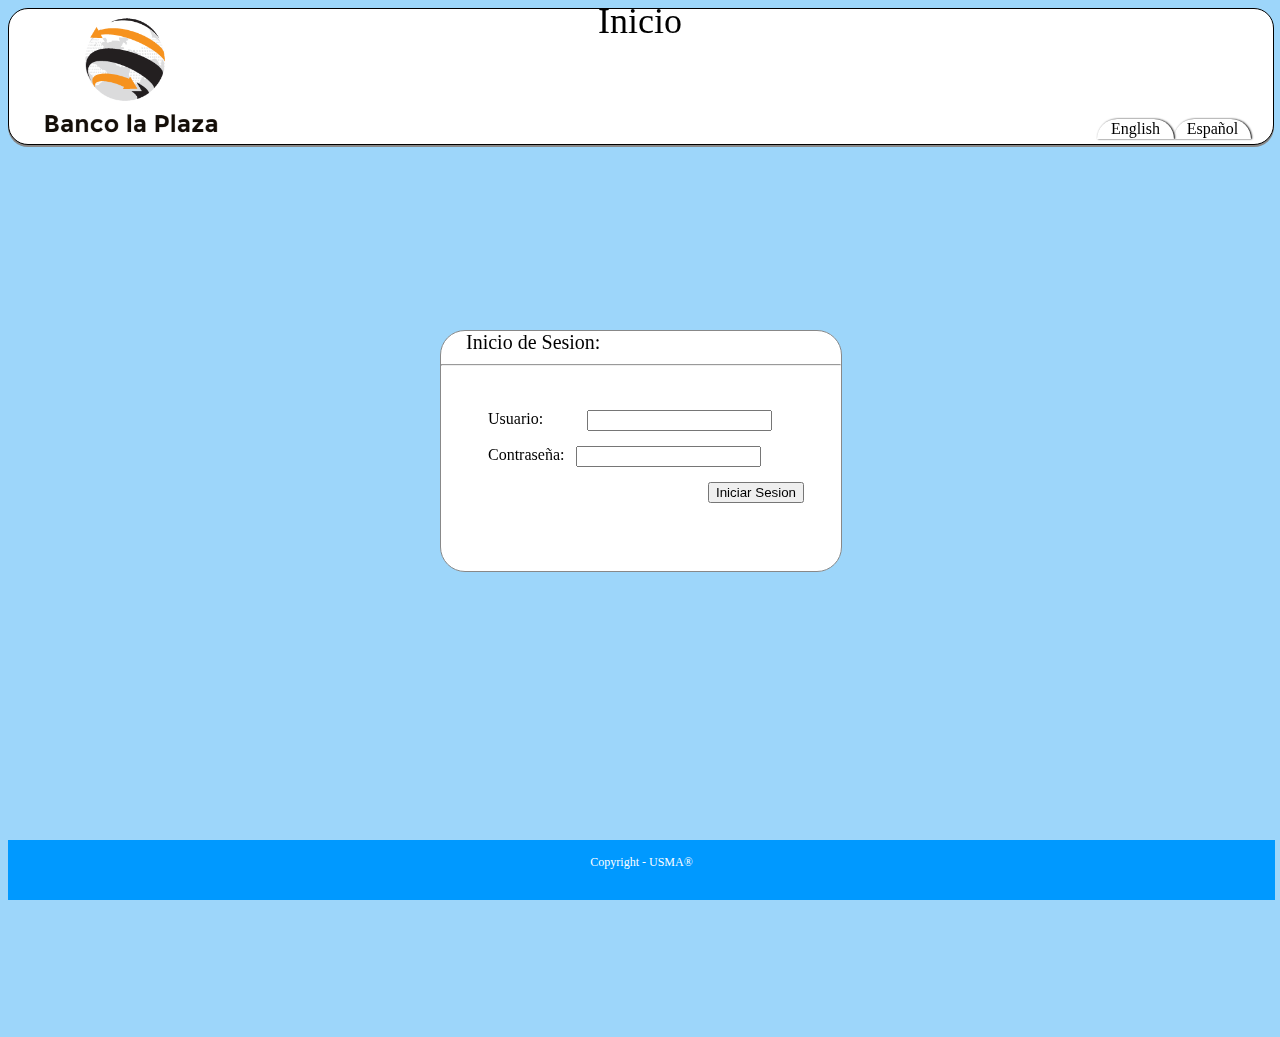
<file: index.html>
<html>
<head>
<title> Banco la Plaza </title>
<link rel="stylesheet" type="text/css" href="css/style.css">
<link href="css/hover.css" rel="stylesheet" media="all">
<div class="header div">
	<img src="img/logo.png"/>
	<div class="titulo">Inicio</div>
		<table>
			<tr>
				<td class="hvr-underline-from-center">
					English
				</td>
				<td  class="hvr-underline-from-center">
					Espa&#241;ol
				</td>
			</tr>
		</table>
</div>
</head>
<body>
<div id="container">
<div class="login">
	<label>Inicio de Sesion:<hr></label>
	<br>
	<div>
		<p>Usuario:&nbsp;&nbsp;&nbsp;&nbsp;&nbsp;&nbsp;&nbsp;&nbsp;&nbsp;&nbsp;&nbsp;<input type="text" name="user" id="user">
			<br>
			<br>
			Contrase&#241;a:&nbsp;&nbsp;&nbsp;<input type="text" name="pass" id="pass">
			<br><br>
			<input type="button" class="hvr-sweep-to-left" id="boton_form" value="Iniciar Sesion" onClick="validate()">
		</p>
	</div>
</div>
</div>
<div id="footer">
		<br>
		Copyright - USMA&#174;
		</div>
</body>

<script>
	function validate(){
		if (document.getElementById('user').value == 'lbozzo')
		{
			sessionStorage.setItem("usuario_tipo","1");
			window.location.href = 'opciones.html';
			
		}
		else if (document.getElementById('user').value == 'admin'){
			sessionStorage.setItem("usuario_tipo","2");
			window.location.href = 'busqueda.html';
		
		}
		else{
			alert('Usted no posee acceso');
		}	
	}
</script>
</html>
</file>
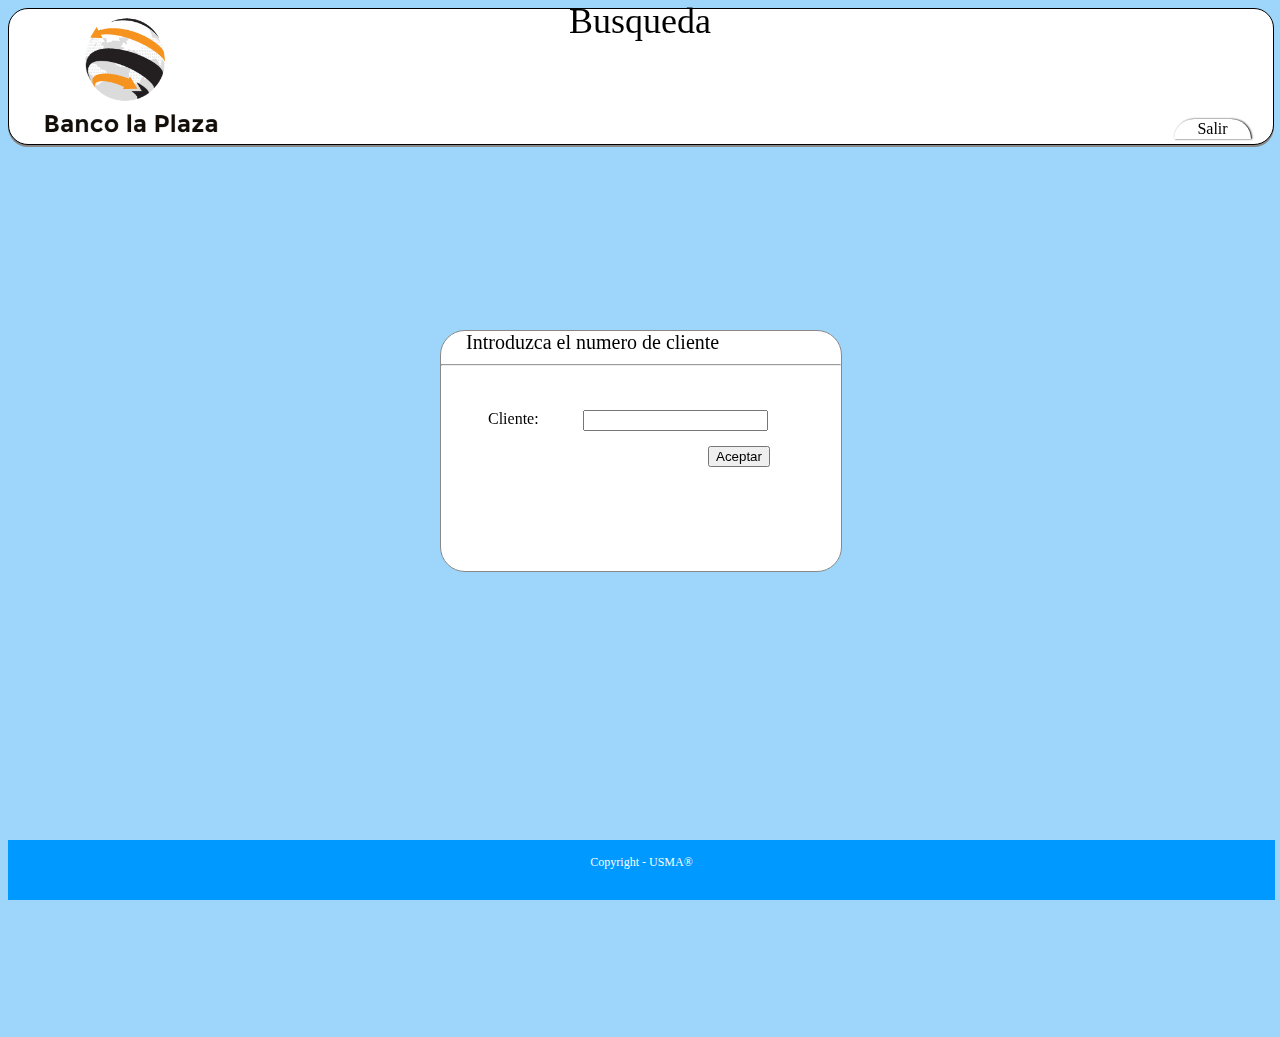
<file: busqueda.html>
<html>
<head>
<title> Banco la Plaza - Menu Opciones</title>
<link rel="stylesheet" type="text/css" href="css/style.css">
<link href="css/hover.css" rel="stylesheet" media="all">
<script src="js/menu_navigation.js" type="text/javascript"></script>
<div class="header div">
	<img src="img/logo.png"/>
	<div class="titulo">Busqueda</div>
		<table>
			<tr>
				<script>
					if (sessionStorage.getItem("usuario_tipo") == "2")
					{
						document.write("<td class='hvr-underline-from-center'> <span>Reportes</span></td>");
					}
				</script>
				<td class="hvr-underline-from-center">
					<span onClick="salir()">Salir</span>
				</td>
				
			</tr>
		</table>
</div>
</head>
<body>
<div id="container">
<div class="login">
	<label>Introduzca el numero de cliente<hr></label>
	<br>
	<div>
		<p>Cliente:&nbsp;&nbsp;&nbsp;&nbsp;&nbsp;&nbsp;&nbsp;&nbsp;&nbsp;&nbsp;&nbsp;
			<input type="text" id="cuenta">
			<br>
			<br>
			<input type="button" id="boton_form" value="Aceptar" onClick="opcion()"/>
		</p>
	</div>
</div>
</div>
<div id="footer">
	<br>
	Copyright - USMA&#174;
</div>
</body>

<script>
	function opcion(){
		if (document.getElementById('cuenta').value == 'PE01201586')
		{
			window.location.href = 'opciones.html';
		}else
		{
			alert("El cliente introducido no existe");
		}
	}
</script>
</html>
</file>
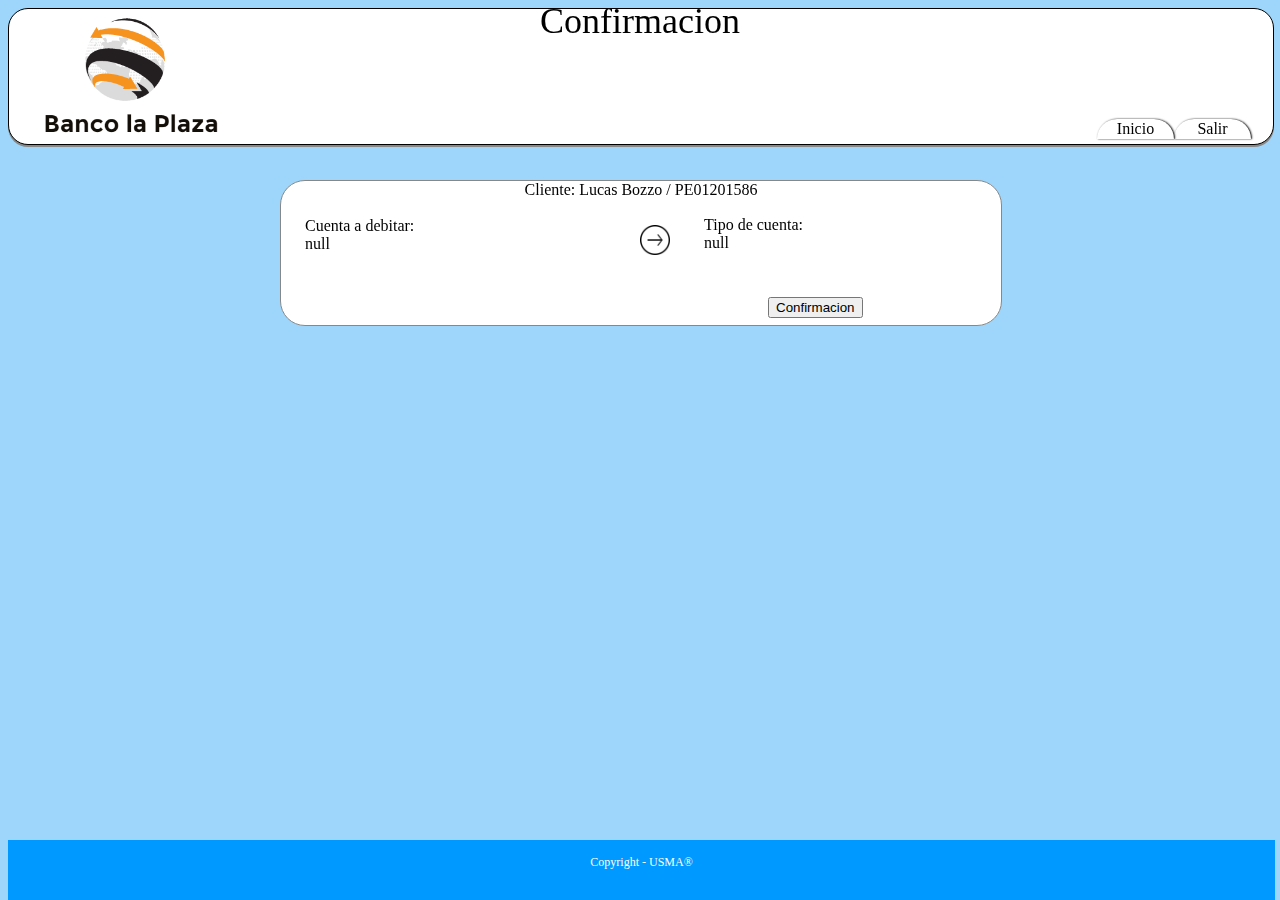
<file: confirmacion.html>
<!DOCTYPE html>
<html lang="en">
	<head>
		<meta charset="utf-8">

		<!-- Always force latest IE rendering engine (even in intranet) & Chrome Frame
		Remove this if you use the .htaccess -->
		<meta http-equiv="X-UA-Compatible" content="IE=edge,chrome=1">

		<title>Banco la Plaza - Crear Cuenta </title>
		<meta name="description" content="">
		<meta name="author" content="Lucas">

		<meta name="viewport" content="width=device-width; initial-scale=1.0">

		<!-- Replace favicon.ico & apple-touch-icon.png in the root of your domain and delete these references -->
		<link rel="shortcut icon" href="/favicon.ico">
		<link rel="apple-touch-icon" href="/apple-touch-icon.png">
		<link rel="stylesheet" type="text/css" href="css/style.css">		
		<script src="js/menu_navigation.js" type="text/javascript"></script>
		<script src="js/function.js" type="text/javascript"></script>
		<link href="css/hover.css" rel="stylesheet" media="all">
		<div class="header div">
			<img src="img/logo.png"/>
			<div class="titulo">Confirmacion</div>
				<table>
					<tr>
						<td class="hvr-underline-from-center">
							<span onClick="inicio()">Inicio</span>
						</td>
						<td class="hvr-underline-from-center">
							<span onClick="salir()">Salir</span>
						</td>
						
					</tr>
				</table>
		</div>
				
	</head>

	<body>
	<div id="container">
		<div class="consulta">
			<label>
			Cliente: Lucas Bozzo / PE01201586
			<label>	
			<br><br>
			<div class="creacion_container">
			<div class="creacion">
			<span>&nbsp;&nbsp;&nbsp;&nbsp;&nbsp;&nbsp;Cuenta a debitar: </span><img src="img/arrow.png" />
			<br />
			<form id="cuenta">
			&nbsp;&nbsp;&nbsp;&nbsp;&nbsp;&nbsp;<script>document.write(sessionStorage.getItem("cuenta"));</script>
			</form>
			</div>
			</div>
			<div class="left">Tipo de cuenta:
				<br>
				<form id="tipo">
				<script>document.write(sessionStorage.getItem("tipo"));</script>
				</form>
				</div>
			<br><br>
			<div class="creacion">
			<button onclick="confirmacion()">Confirmacion</button>
			</div>
			<br><br>
		</div>
		</div>
		<div id="footer">
		<br>
		Copyright - USMA&#174;
		</div>
	</body>
</html>
</file>
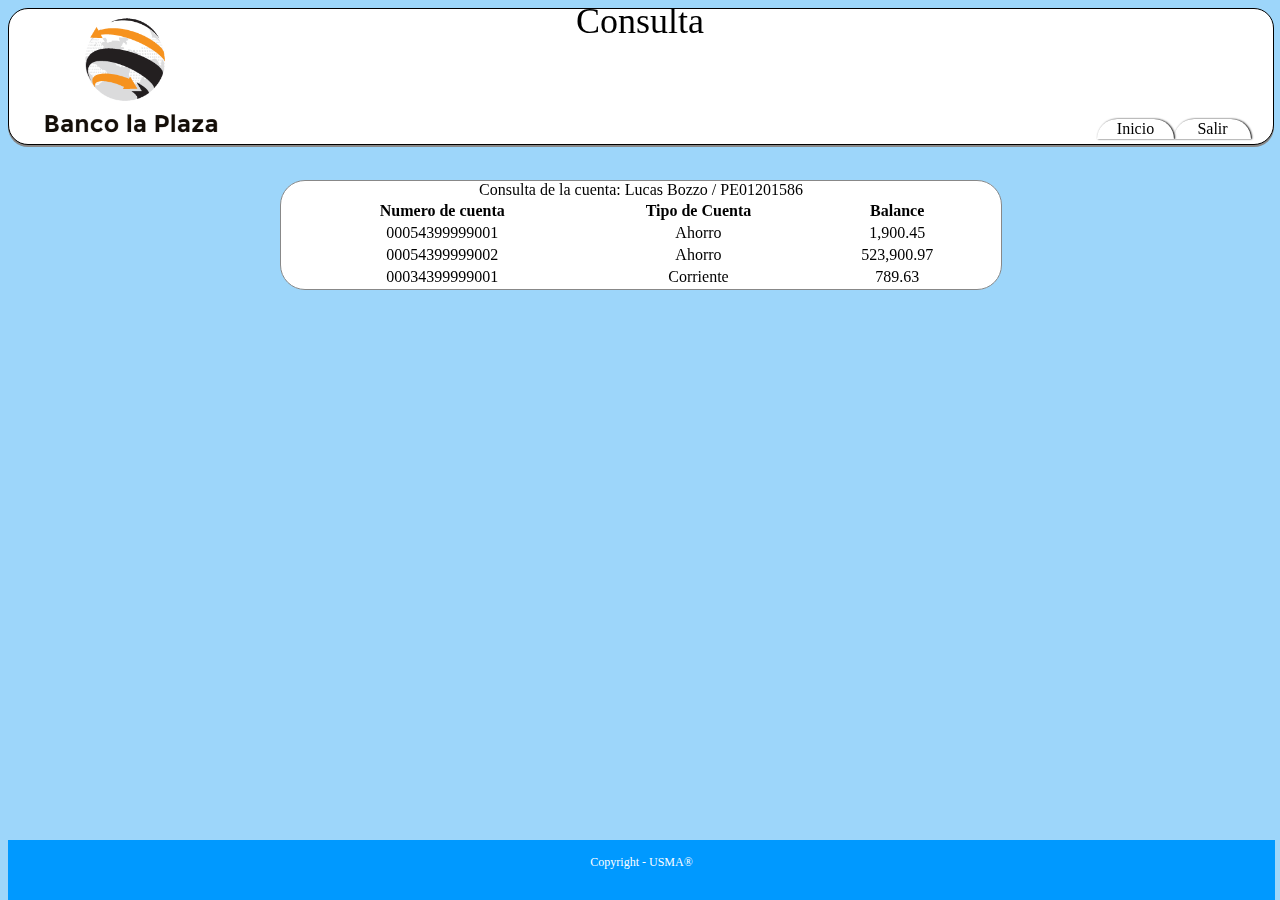
<file: consulta_cuenta.html>
<!DOCTYPE html>
<html lang="en">
	<head>
		<meta charset="utf-8">

		<!-- Always force latest IE rendering engine (even in intranet) & Chrome Frame
		Remove this if you use the .htaccess -->
		<meta http-equiv="X-UA-Compatible" content="IE=edge,chrome=1">

		<title>Banco la Plaza - Consulta de Cuenta </title>
		<meta name="description" content="">
		<meta name="author" content="Lucas">

		<meta name="viewport" content="width=device-width; initial-scale=1.0">

		<!-- Replace favicon.ico & apple-touch-icon.png in the root of your domain and delete these references -->
		<link rel="shortcut icon" href="/favicon.ico">
		<link rel="apple-touch-icon" href="/apple-touch-icon.png">
		<link rel="stylesheet" type="text/css" href="css/style.css">		
		<script src="js/menu_navigation.js" type="text/javascript"></script>
		<link href="css/hover.css" rel="stylesheet" media="all">
		<div class="header div">
			<img src="img/logo.png"/>
			<div class="titulo">Consulta</div>
				<table>
					<tr>
						<td class="hvr-underline-from-center">
							<span onClick="inicio()">Inicio</span>
						</td>
						<td class="hvr-underline-from-center">
							<span onClick="salir()">Salir</span>
						</td>
						
					</tr>
				</table>
		</div>
				
	</head>

	<body>
	<div id="container">
		<div class="consulta">
			<label>
			Consulta de la cuenta: Lucas Bozzo / PE01201586
			<label>	
			<br>
			<table id="cuentas" name="cuentas" class="consulta_table">
			<th>Numero de cuenta</th><th>Tipo de Cuenta</th><th>Balance</th>
			<tr>
			<td class="consulta_td">
			00054399999001
			</td>
			<td class="consulta_td">
			Ahorro
			</td>
			<td class="consulta_td">
			1,900.45
			</td>
			</tr>
			<tr>
			<td class="consulta_td">
			00054399999002
			</td>
			<td class="consulta_td">
			Ahorro
			</td>
			<td class="consulta_td">
			523,900.97
			</td>
			</tr>
			<tr>
			<td class="consulta_td">
			00034399999001
			</td>
			<td class="consulta_td">
			Corriente
			</td>
			<td class="consulta_td">
			789.63
			</td>
			</tr>
			
			</table>
		</div>
		</div>
		<div id="footer">
		<br>
		Copyright - USMA&#174;
		</div>
	</body>
	

<script>
var cuentas = document.querySelectorAll("#cuentas tr"), i = 1;
Array.prototype.forEach.call(cuentas, function(cuentas) { 
      setTimeout(function(){ cuentas.classList.add("visible") }, 700*i)
i++;
})

</script>


</html>
</file>
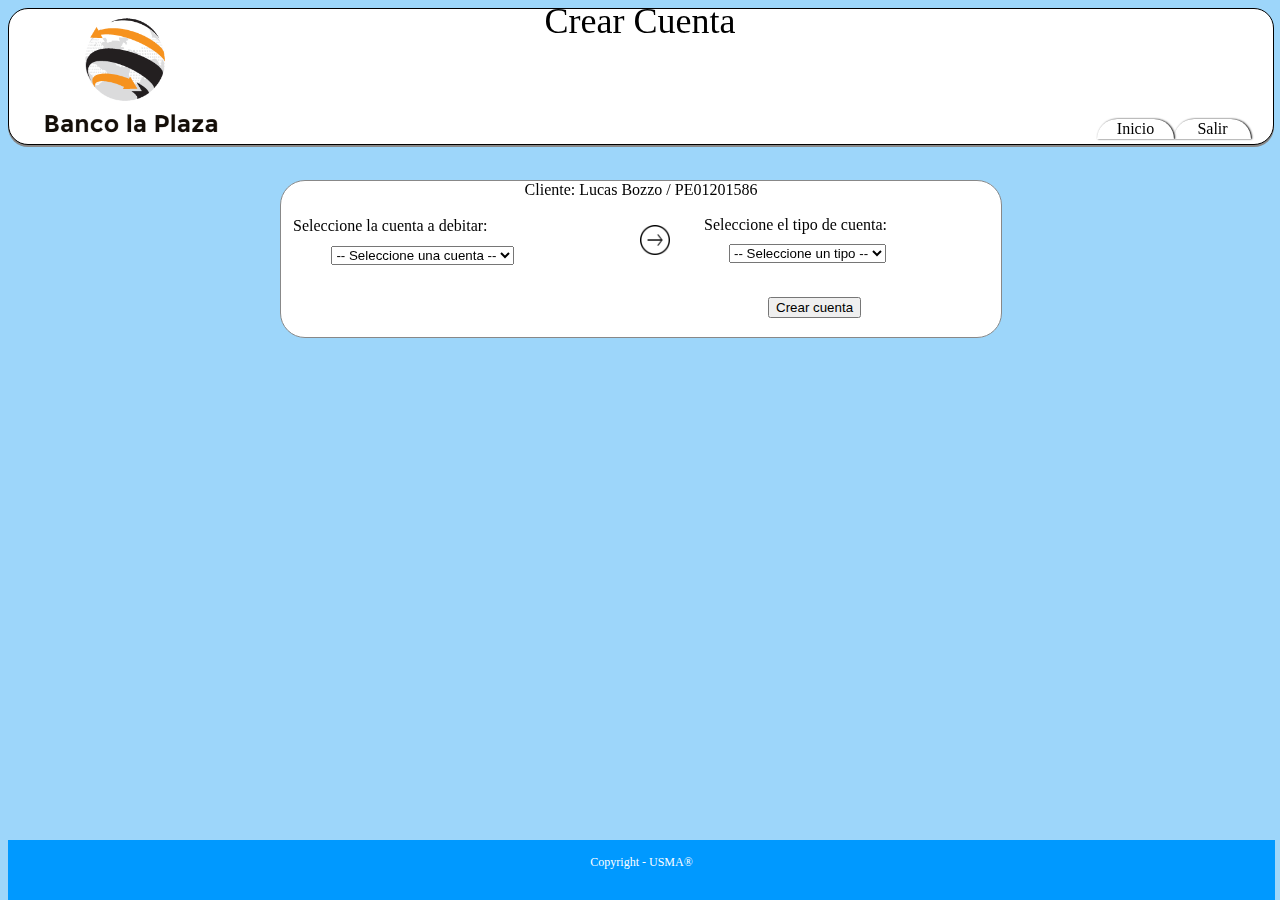
<file: crear_cuenta.html>
<!DOCTYPE html>
<html lang="en">
	<head>
		<meta charset="utf-8">

		<!-- Always force latest IE rendering engine (even in intranet) & Chrome Frame
		Remove this if you use the .htaccess -->
		<meta http-equiv="X-UA-Compatible" content="IE=edge,chrome=1">

		<title>Banco la Plaza - Crear Cuenta </title>
		<meta name="description" content="">
		<meta name="author" content="Lucas">

		<meta name="viewport" content="width=device-width; initial-scale=1.0">

		<!-- Replace favicon.ico & apple-touch-icon.png in the root of your domain and delete these references -->
		<link rel="shortcut icon" href="/favicon.ico">
		<link rel="apple-touch-icon" href="/apple-touch-icon.png">
		<link rel="stylesheet" type="text/css" href="css/style.css">		
		<script src="js/menu_navigation.js" type="text/javascript"></script>
		<script src="js/function.js" type="text/javascript"></script>
		<link href="css/hover.css" rel="stylesheet" media="all">
		<div class="header div">
			<img src="img/logo.png"/>
			<div class="titulo">Crear Cuenta</div>
				<table>
					<tr>
						<td class="hvr-underline-from-center">
							<span onClick="inicio()">Inicio</span>
						</td>
						<td class="hvr-underline-from-center">
							<span onClick="salir()">Salir</span>
						</td>
						
					</tr>
				</table>
		</div>
				
	</head>

	<body>
	<div id="container">
		<div class="consulta">
			<label>
			Cliente: Lucas Bozzo / PE01201586
			<label>	
			<br><br>
			<div class="creacion_container">
			<div class="creacion">
			<span>&nbsp;&nbsp;&nbsp;Seleccione la cuenta a debitar: </span><img src="img/arrow.png" />
			<br />
			<form id="cuenta">
			<select name="cuentas" id="cuentas">
			<option disabled selected> -- Seleccione una cuenta -- </option>
			<option>00054399999001</option>
			<option>00054399999002</option>
			<option>00034399999001</option>
			</select>
			</form>
			</div>
			</div>
			<div class="left">Seleccione el tipo de cuenta:
				<br>
				<form id="tipo">
				<select name="tipo_cuenta" id="tipo_cuenta">
				<option disabled selected> -- Seleccione un tipo -- </option>
				<option>Corriente</option>
				<option>Ahorro</option>
				</select>
				</form>
				</div>
			<br><br>
			<div class="creacion">
			<button onclick="crear_cuenta()">Crear cuenta</button>
			</div>
			<br><br>
		</div>
		</div>
		<div id="footer">
		<br>
		Copyright - USMA&#174;
		</div>
	</body>
</html>
</file>
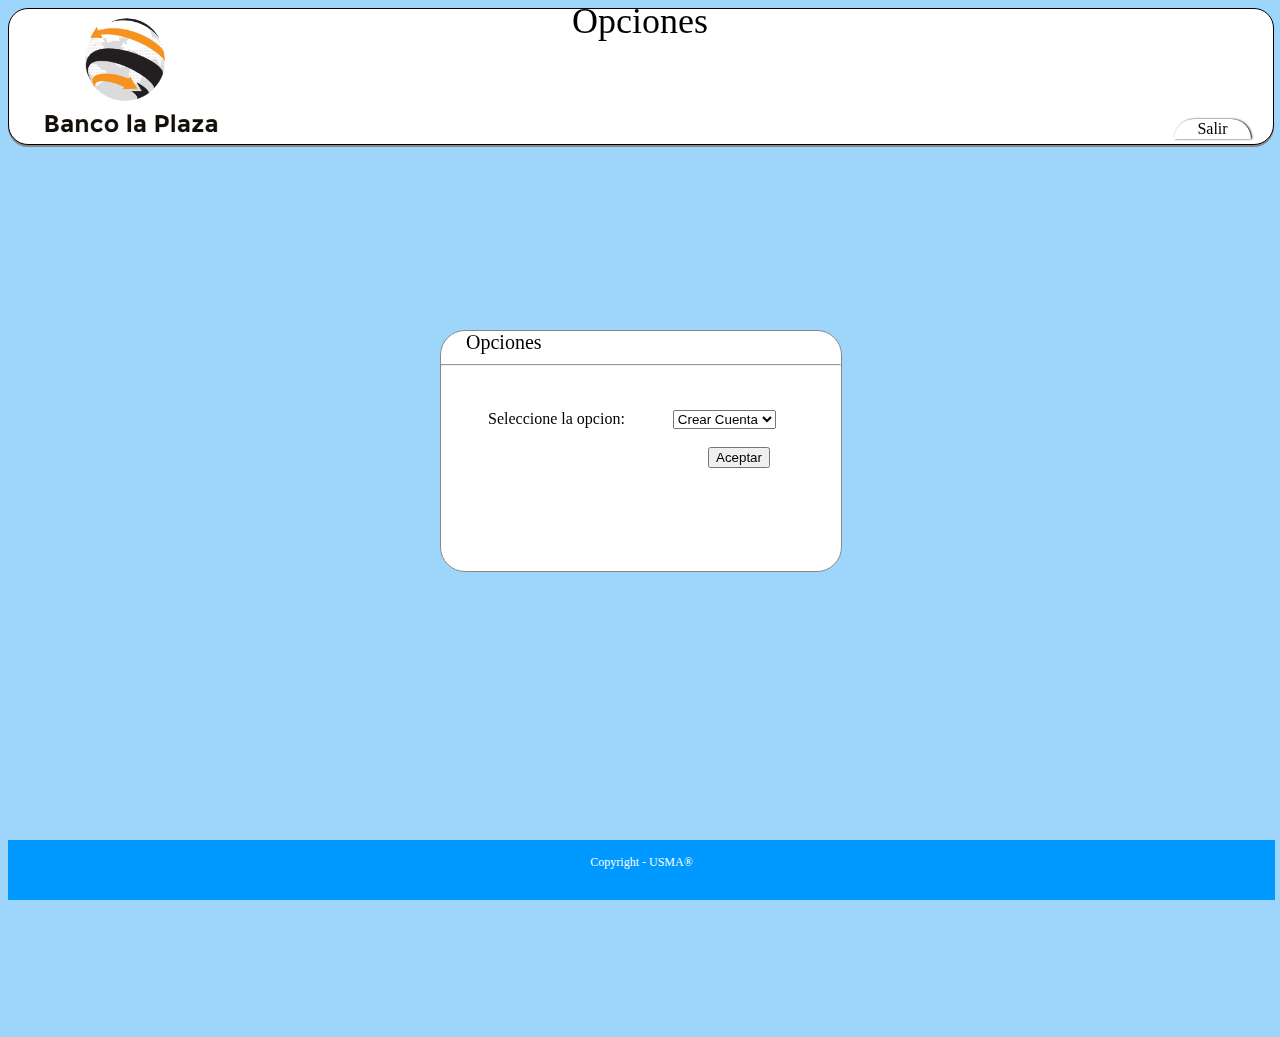
<file: opciones.html>
<html>
<head>
<title> Banco la Plaza - Menu Opciones</title>
<link rel="stylesheet" type="text/css" href="css/style.css">
<link href="css/hover.css" rel="stylesheet" media="all">
<script src="js/menu_navigation.js" type="text/javascript"></script>
<div class="header div">
	<img src="img/logo.png"/>
	<div class="titulo">Opciones</div>
		<table>
			<tr>
				<script>
					if (sessionStorage.getItem("usuario_tipo") == "2")
					{
						document.write("<td class='hvr-underline-from-center'> <span onClick='busqueda()'>Busqueda</span></td>");
					}
				</script>
				<td class="hvr-underline-from-center">
					<span onClick="salir()">Salir</span>
				</td>
				
			</tr>
		</table>
</div>
</head>
<body>
<div id="container">
<div class="login">
	<label>Opciones<hr></label>
	<br>
	<div>
		<p>Seleccione la opcion:&nbsp;&nbsp;&nbsp;&nbsp;&nbsp;&nbsp;&nbsp;&nbsp;&nbsp;&nbsp;&nbsp;
			<select name="opcion" id="opcion">
			<option selected>Crear Cuenta</option>
			<option>Consulta</option>
			</select>
			<br>
			<br>
			<input type="button" id="boton_form" value="Aceptar" onClick="opcion()"/>
		</p>
	</div>
</div>
</div>
<div id="footer">
	<br>
	Copyright - USMA&#174;
</div>
</body>

<script>
	function opcion(){
		if (document.getElementById('opcion').value == 'Consulta')
		{
			window.location.href = 'consulta_cuenta.html';
		}else
		{
			window.location.href = "crear_cuenta.html";
		}
	}
</script>
</html>
</file>
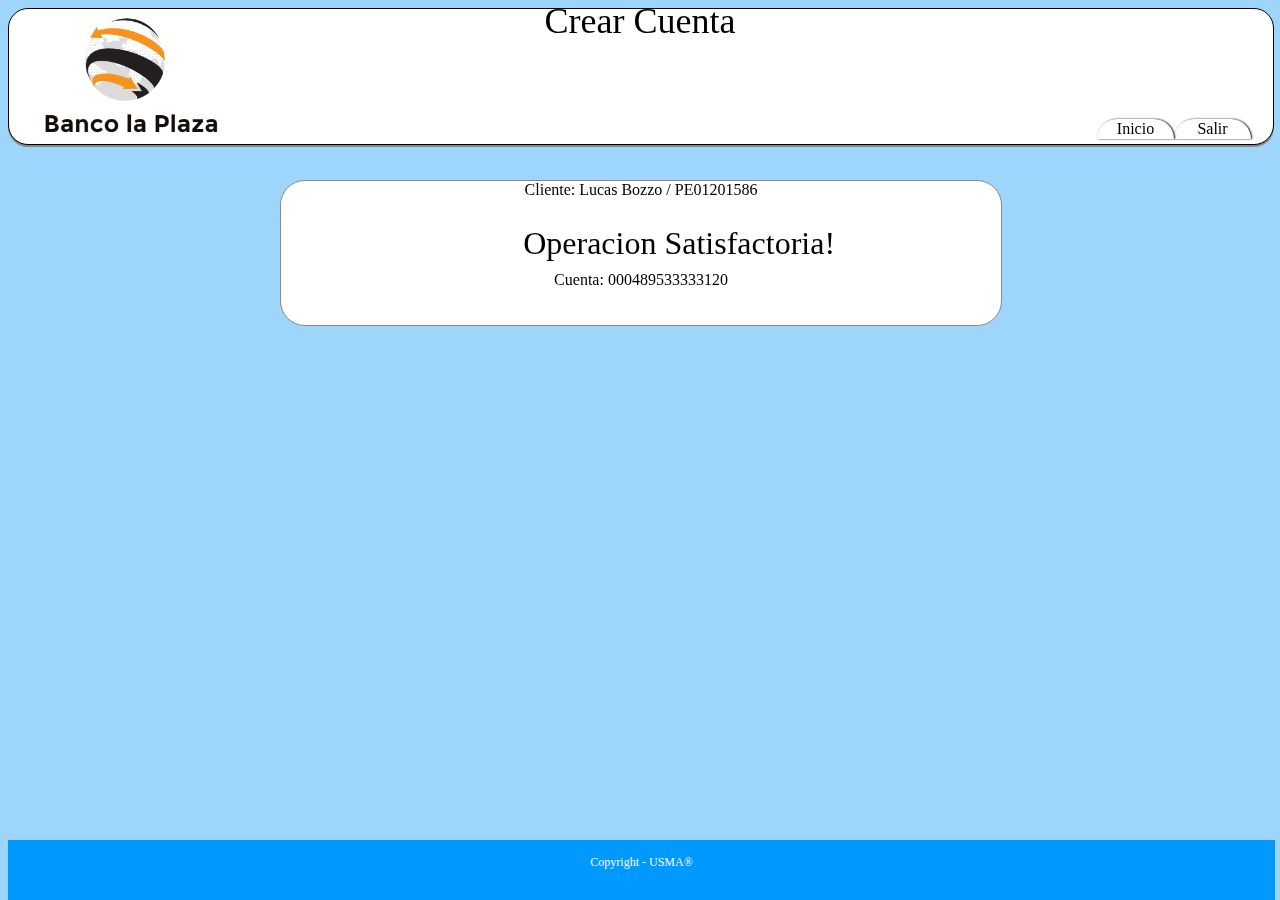
<file: success.html>
<!DOCTYPE html>
<html lang="en">
	<head>
		<meta charset="utf-8">

		<!-- Always force latest IE rendering engine (even in intranet) & Chrome Frame
		Remove this if you use the .htaccess -->
		<meta http-equiv="X-UA-Compatible" content="IE=edge,chrome=1">

		<title>Banco la Plaza - Crear Cuenta </title>
		<meta name="description" content="">
		<meta name="author" content="Lucas">

		<meta name="viewport" content="width=device-width; initial-scale=1.0">

		<!-- Replace favicon.ico & apple-touch-icon.png in the root of your domain and delete these references -->
		<link rel="shortcut icon" href="/favicon.ico">
		<link rel="apple-touch-icon" href="/apple-touch-icon.png">
		<link rel="stylesheet" type="text/css" href="css/style.css">		
		<script src="js/menu_navigation.js" type="text/javascript"></script>
		<script src="js/function.js" type="text/javascript"></script>
		<link href="css/hover.css" rel="stylesheet" media="all">
		<div class="header div">
			<img src="img/logo.png"/>
			<div class="titulo">Crear Cuenta</div>
				<table>
					<tr>
						<td class="hvr-underline-from-center">
							<span onClick="inicio()">Inicio</span>
						</td>
						<td class="hvr-underline-from-center">
							<span onClick="salir()">Salir</span>
						</td>
						
					</tr>
				</table>
		</div>
				
	</head>

	<body>
	<div id="container">
		<div class="consulta">
			<label>
			Cliente: Lucas Bozzo / PE01201586
			<label>	
			<br><br>
			<div class="creacion_container">
			<div class="creacion">
			<span class="success"> &nbsp;&nbsp;&nbsp;Operacion Satisfactoria!</span>
			<br />
			<br>
			<br>
			<center>Cuenta: 000489533333120</center>
			
			</div>
			<br><br>
		</div>
		</div>
		<div id="footer">
		<br>
		Copyright - USMA&#174;
		</div>
	</body>
</html>
</file>
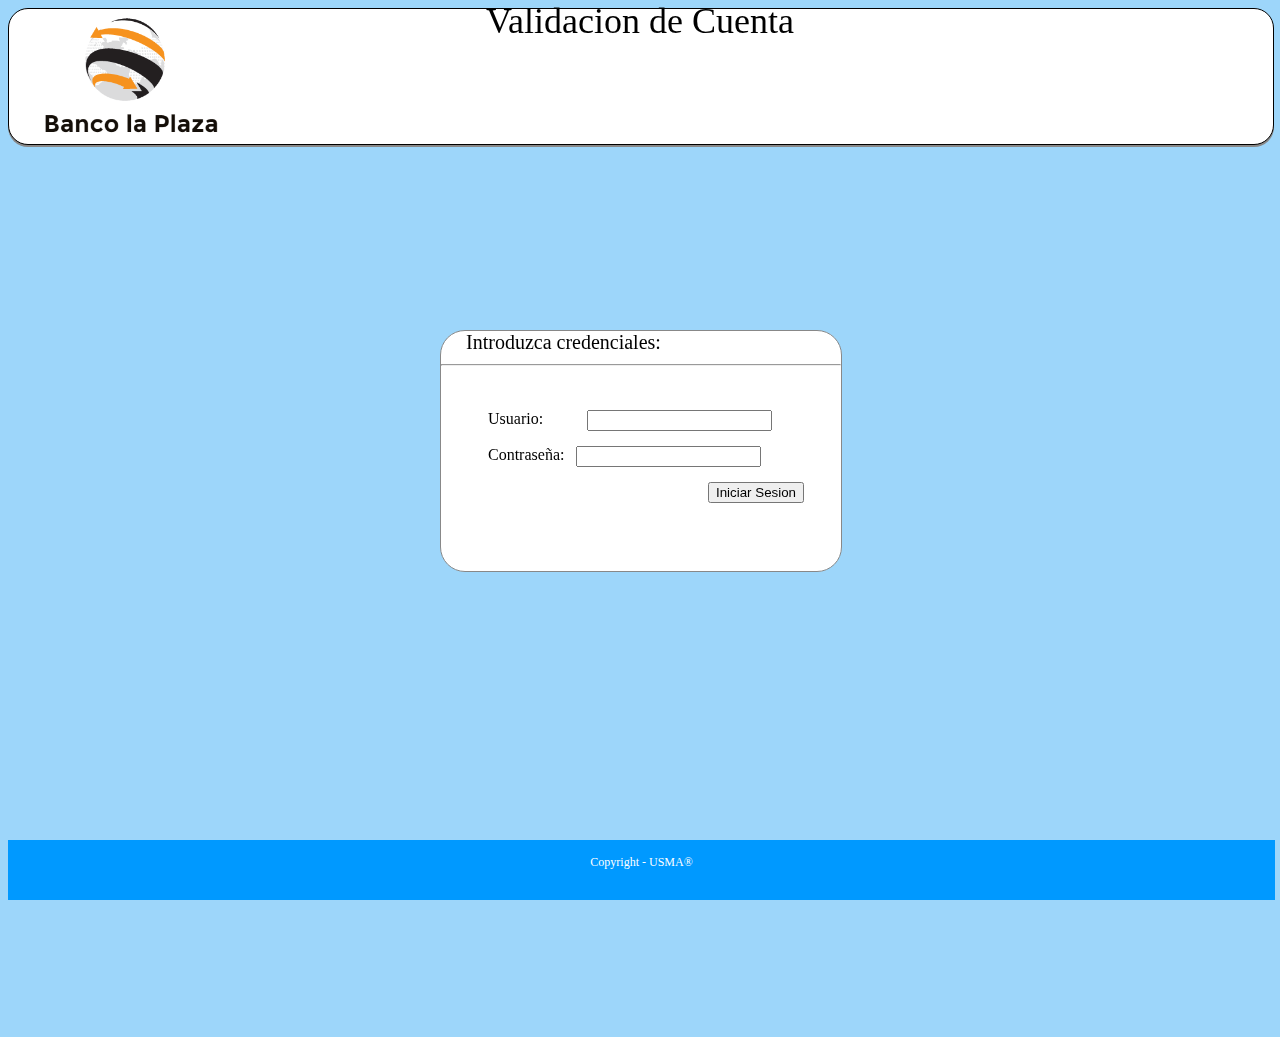
<file: validacion.html>
<html>
<head>
<title> Banco la Plaza </title>
<link rel="stylesheet" type="text/css" href="css/style.css">
<link href="css/hover.css" rel="stylesheet" media="all">
<div class="header div">
	<img src="img/logo.png"/>
	<div class="titulo">Validacion de Cuenta</div>
</div>
</head>
<body>
<div id="container">
<div class="login">
	<label>Introduzca credenciales:<hr></label>
	<br>
	<div>
		<p>Usuario:&nbsp;&nbsp;&nbsp;&nbsp;&nbsp;&nbsp;&nbsp;&nbsp;&nbsp;&nbsp;&nbsp;<input type="text" name="user" id="user">
			<br>
			<br>
			Contrase&#241;a:&nbsp;&nbsp;&nbsp;<input type="text" name="pass" id="pass">
			<br><br>
			<input type="button" class="hvr-sweep-to-left" id="boton_form" value="Iniciar Sesion" onClick="validate()">
		</p>
	</div>
</div>
</div>
<div id="footer">
		<br>
		Copyright - USMA&#174;
		</div>
</body>

<script>
	function validate(){
		if (document.getElementById('user').value == 'lbozzo')
		{
			window.location.href = 'confirmacion.html';
		}
		else{
			alert('Usted no posee acceso');
			window.location.href = 'index.html';
		}	
	}
</script>
</html>
</file>
<file: css/style.css>
.header{
box-shadow: 0px 2px 0px #888888;
height:135px;
width:100%;
background-color: #FFFFFF;
position:inherit;
margin-top:0px;
border: 1px solid;
border-radius: 20px;
font-family: "Century Gothic";

}
.menu_btn{
background-color: #FFFFFF;
}
.header img{
	margin-left:20px;
	margin-top:2px;
}

.header table{
	float: right;
	margin-right:20px;
	margin-top:108px;
}

.header td{
	width: 75px;
	text-align: center;
	border: 0px solid;
	border-top-left-radius: 20px;
	border-top-right-radius: 20px;
	box-shadow: 1px 0px 2px 0px;
}

td img {
	width:56px;
	height: 64px;
}

.header td:hover{
	background-color: #FFFFFF;
}

.header tr:hover{
	background-color: #FFFFFF;
}

tr:hover{
	background-color: #D0D0DF;
	transform: translateZ(0);
    transition-duration: 0.1s;
    transition-property: transform;
    transition-timing-function: ease-out;
}

.login{
background-color: #FFFFFF;
 position:fixed;
    top: 50%;
    left: 50%;
    width:25em;
    height:15em;
    margin-top: -7.5em; /*set to a negative number 1/2 of your height*/
    margin-left: -12.5em; /*set to a negative number 1/2 of your width*/
border-radius: 25px;
border: 1px solid #888888;
  -webkit-animation: fadein 2s; /* Safari, Chrome and Opera > 12.1 */
       -moz-animation: fadein 2s; /* Firefox < 16 */
        -ms-animation: fadein 2s; /* Internet Explorer */
         -o-animation: fadein 2s; /* Opera < 12.1 */
            animation: fadein 2s;
}

body{
background-color: #9DD6FA;
font-family:"Century Gothic"; 
}


div img {
width: 200px;
}

.logo{
	margin-left: 25px;
}

.login label {
	margin-left:25px;
	font-family: "Century Gothic";
	font-size: 20px;
}

.login p {
	margin-left:47px;
	font-family: "Century Gothic";
}

.login input{
	position: absolute;
	margin-right:30px;
}

#boton_form{
	margin-left:220px;
}

footer{
	position: relative;
	margin-bottom: 0px;
}

.consulta{
	background-color: #FFFFFF;
	 position:fixed;
		top: 20%;
		left: 50%;
		width:45em;
		height:auto;
		margin-top: auto/2; /*set to a negative number 1/2 of your height*/
		margin-left: -22.5em; /*set to a negative number 1/2 of your width*/
	border-radius: 25px;
	border: 1px solid #888888;
	text-align:center;
	  -webkit-animation: fadein 2s; /* Safari, Chrome and Opera > 12.1 */
       -moz-animation: fadein 2s; /* Firefox < 16 */
        -ms-animation: fadein 2s; /* Internet Explorer */
         -o-animation: fadein 2s; /* Opera < 12.1 */
            animation: fadein 2s;
}

.consulta label{
	margin-left:3%;
}

.titulo{
	position:fixed;
	top:50%;
    left: 50%;
    width:25em;
    height:25em;
    margin-top: -12.5em; /*set to a negative number 1/2 of your height*/
    margin-left: -12.5em; /*set to a negative number 1/2 of your width*/
	text-align:center;
	font-family: "Century Gothic";
	font-size:36px;
	  -webkit-animation: fadein 2s; /* Safari, Chrome and Opera > 12.1 */
       -moz-animation: fadein 2s; /* Firefox < 16 */
        -ms-animation: fadein 2s; /* Internet Explorer */
         -o-animation: fadein 2s; /* Opera < 12.1 */
            animation: fadein 2s;
}

.consulta_table{
	width: 94%;
	margin-left:3%;
	text-align:center;
		  -webkit-animation: fadein 2s; /* Safari, Chrome and Opera > 12.1 */
       -moz-animation: fadein 2s; /* Firefox < 16 */
        -ms-animation: fadein 2s; /* Internet Explorer */
         -o-animation: fadein 2s; /* Opera < 12.1 */
            animation: fadein 2s;
}

.consulta_td{
	width:auto;
	text-align: center;
	border: 0px solid;
	border-radius: 0px !important;
	box-shadow: 0px 0px 0px 0px; !important;
}


.creacion_container {
	width: auto;
	text-align:left;
}

.left {
	text-align:left;
	position:fixed;
	top:24%;
	left:55%;
}

.left select {
	margin-left:25px;
	margin-top:10px;
}

.creacion select{
position:relative;
margin-left:7%;
margin-top:1.5%;
}

.creacion button{
	position:fixed;
	top:33%;
	left:60%;
	margin-right: 1px;
}

.success {
	font-size: 32px;
	position: fixed;
	top: 25%;
	left: 39%;
}


.creacion img{
position:fixed;
top: 25%;
left: 50%;
width:30px;
margin-left: 50%-15px;
margin-top: 0%;

}

.creacion select{
position:relative;
margin-left:7%;
margin-top:1.5%;
}

#footer {
   position:absolute;
   bottom:0;
   width:99%;
   height:60px;   /* Height of the footer */
   background-color:#0099FF;
   text-align:center;
   font-size:12px;
   color: white;
}

#container {
   height:100%;
}



@keyframes fadein {
    from { opacity: 0; }
    to   { opacity: 1; }
}

/* Firefox < 16 */
@-moz-keyframes fadein {
    from { opacity: 0; }
    to   { opacity: 1; }
}

/* Safari, Chrome and Opera > 12.1 */
@-webkit-keyframes fadein {
    from { opacity: 0; }
    to   { opacity: 1; }
}

/* Internet Explorer */
@-ms-keyframes fadein {
    from { opacity: 0; }
    to   { opacity: 1; }
}

/* Opera < 12.1 */
@-o-keyframes fadein {
    from { opacity: 0; }
    to   { opacity: 1; }
}
</file>
